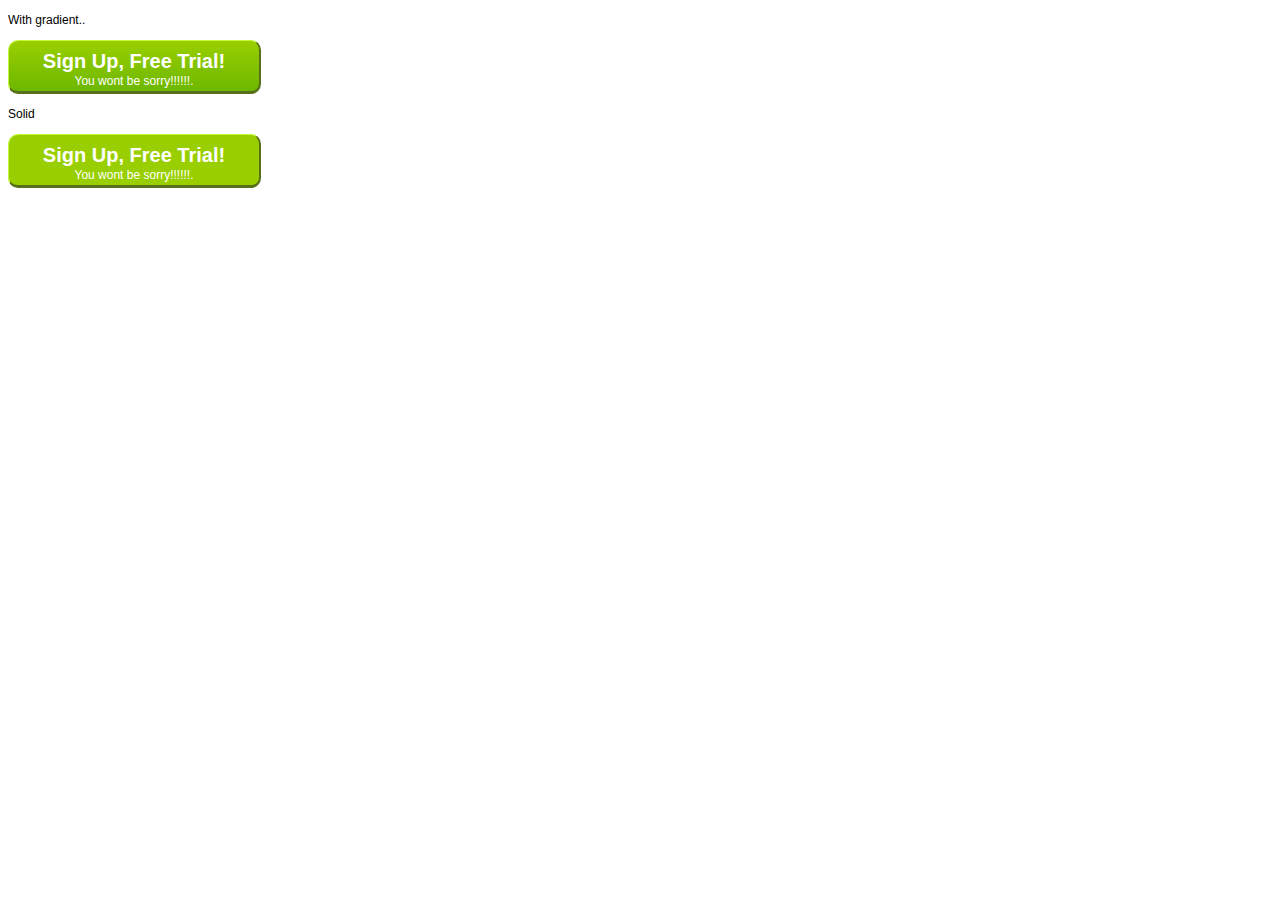
<file: buttons/index.html>
<!doctype html>
<html lang=en>
<link rel="stylesheet" href="main.css">
<head>
	<body>
		<p>With gradient..</p>
		<div class="button">
			<h3>Sign Up, Free Trial!</h3>
			<p>You wont be sorry!!!!!!.</p>
		</div>
		
		<p>Solid</p>
		<div class="button2">
			<h3>Sign Up, Free Trial!</h3>
			<p>You wont be sorry!!!!!!.</p>
		</div>
		</body>
		</html>
</file>
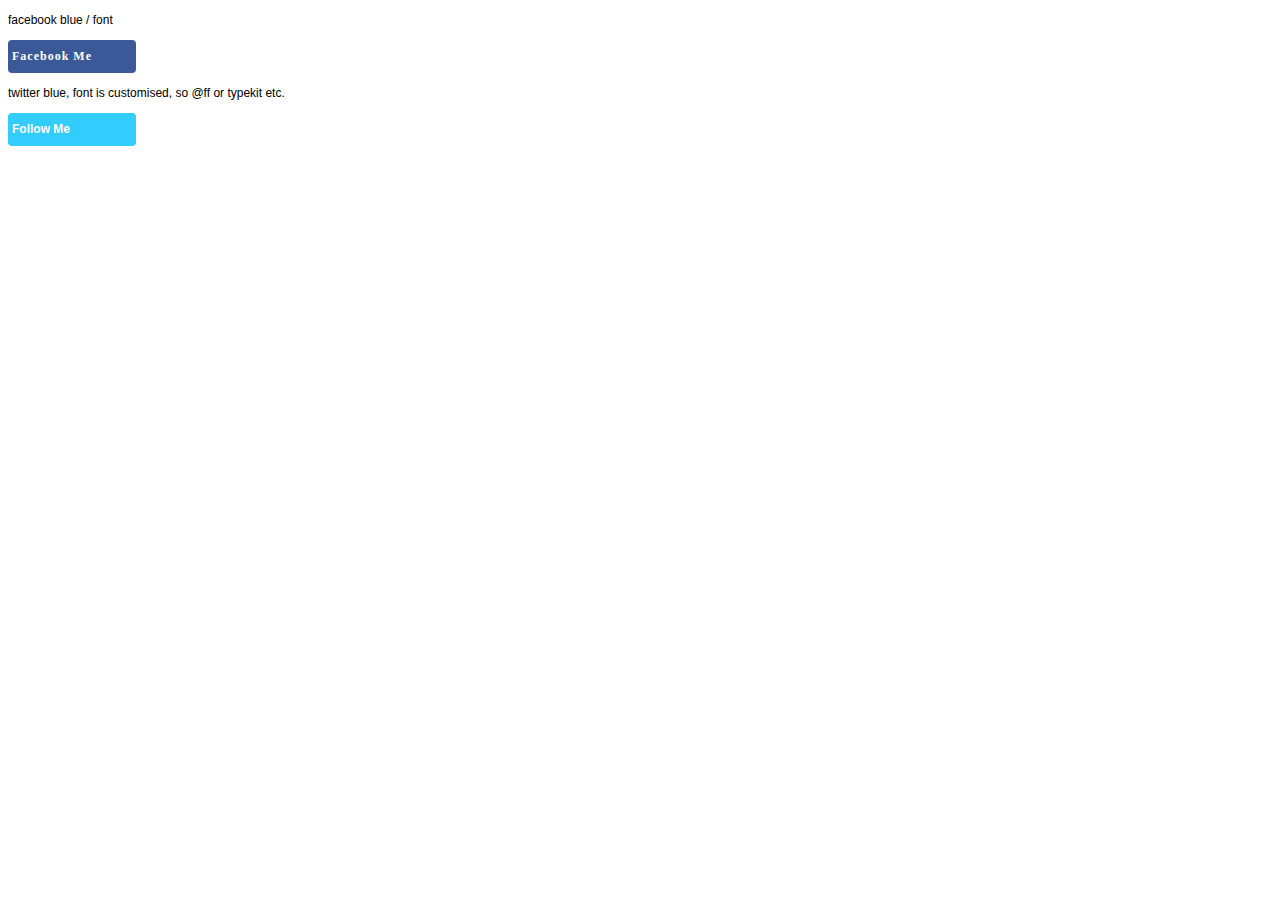
<file: profile/index.html>
<!doctype html>
<html lang=en>
<link rel="stylesheet" href="main.css">
<head>
	<body>
<p>facebook blue / font</p>
		<div class="fb">
			<h3>Facebook Me</h3>
		</div>
<P>twitter blue, font is customised, so @ff or typekit etc.
		<div class="twitter">
			<h3>Follow Me</h3>
		</div>
		</body>
		</html>
</file>
<file: buttons/main.css>
/* first button with grade */
.button {
	width: 250px;
	height: 50px;
	color: #fff;
	background-color: #99CF00;
	text-align: center;
	font-size: 30px;
	line-height: 50px;
 	background: -webkit-gradient(linear, 0% 0%, 0% 100%, from(#99CF00), to(#6DB700));
	background: -moz-linear-gradient(19% 75% 90deg,#6DB700, #99CF00);
 	border-left: solid 1px #c3f83a;
	border-top: solid 1px #c3f83a;
	border-right: solid 2px #58701b;
	border-bottom: solid 3px #58701b;
	-moz-border-radius: 10px;
	-webkit-border-radius: 10px;
	border-radius: 10px;
	-webkit-gradient(linear, 0% 0%, 0% 100%, from(#99CF00), to(#6DB700))
}

.button:active {
	background: -webkit-gradient(linear, 0% 0%, 0% 100%, from(#6DB700), to(#99CF00));
	background: -moz-linear-gradient(19% 75% 90deg,#99CF00, #6DB700);
	border-bottom:none;
	border-right:none;
	border:2px inset #c3f83a ;
}
 
/* second button solid */
.button2:active {
	border-bottom:none;
	border-right:none;
	border:2px inset #c3f83a ;
}

.button2 {
	width: 250px;
	height: 50px;
	color: #fff;
	background-color: #99CF00;
	text-align: center;
	font-size: 30px;
	line-height: 50px;
 	border-left: solid 1px #c3f83a;
	border-top: solid 1px #c3f83a;
	border-right: solid 2px #58701b;
	border-bottom: solid 3px #58701b;
	-moz-border-radius: 10px;
	-webkit-border-radius: 10px;
	border-radius: 10px;
}



/* these never change, hopefully ... */

h3 {
	font-size: 20px;
	line-height: 0px;
	font-family: helvetica, sans-serif;
}
 
p {
	font-size: 12px;
	line-height: 0px;
	font-family: helvetica, sans-serif;
	margin-top:20px;margin-bottom:20px;
}
 
a {
	text-decoration: none;
	color: #000;
}
</file>
<file: profile/main.css>
.fb:active {
	border-bottom:none;
	border-right:none;

}

.fb, .twitter {
	font-family:tahoma;
	width: 120px;
	height: 25px;
	color: #fff;
	text-align: left;
	font-size: 30px;
	line-height: 50px;
border:0;
	-moz-border-radius: 4px;
	-webkit-border-radius: 4px;
	border-radius: 4px;
		margin-top:20px;margin-bottom:20px;
		padding:4px;

}

.fb {	background-color: #3B5998;}
.twitter {background-color:#33CCFF;}
/* these never change, hopefully ... */
.fb h3 {	font-family:tahoma;letter-spacing:1px;font-size: 12px;
line-height: 0px;}
h3 {
	font-size: 12px;
	line-height: 0px;
	font-family: helvetica, sans-serif;
}
 
p {
	font-size: 12px;
	line-height: 0px;
	font-family: helvetica, sans-serif;
	margin-top:20px;margin-bottom:20px;
}
 
a {
	text-decoration: none;
	color: #000;
}
</file>
